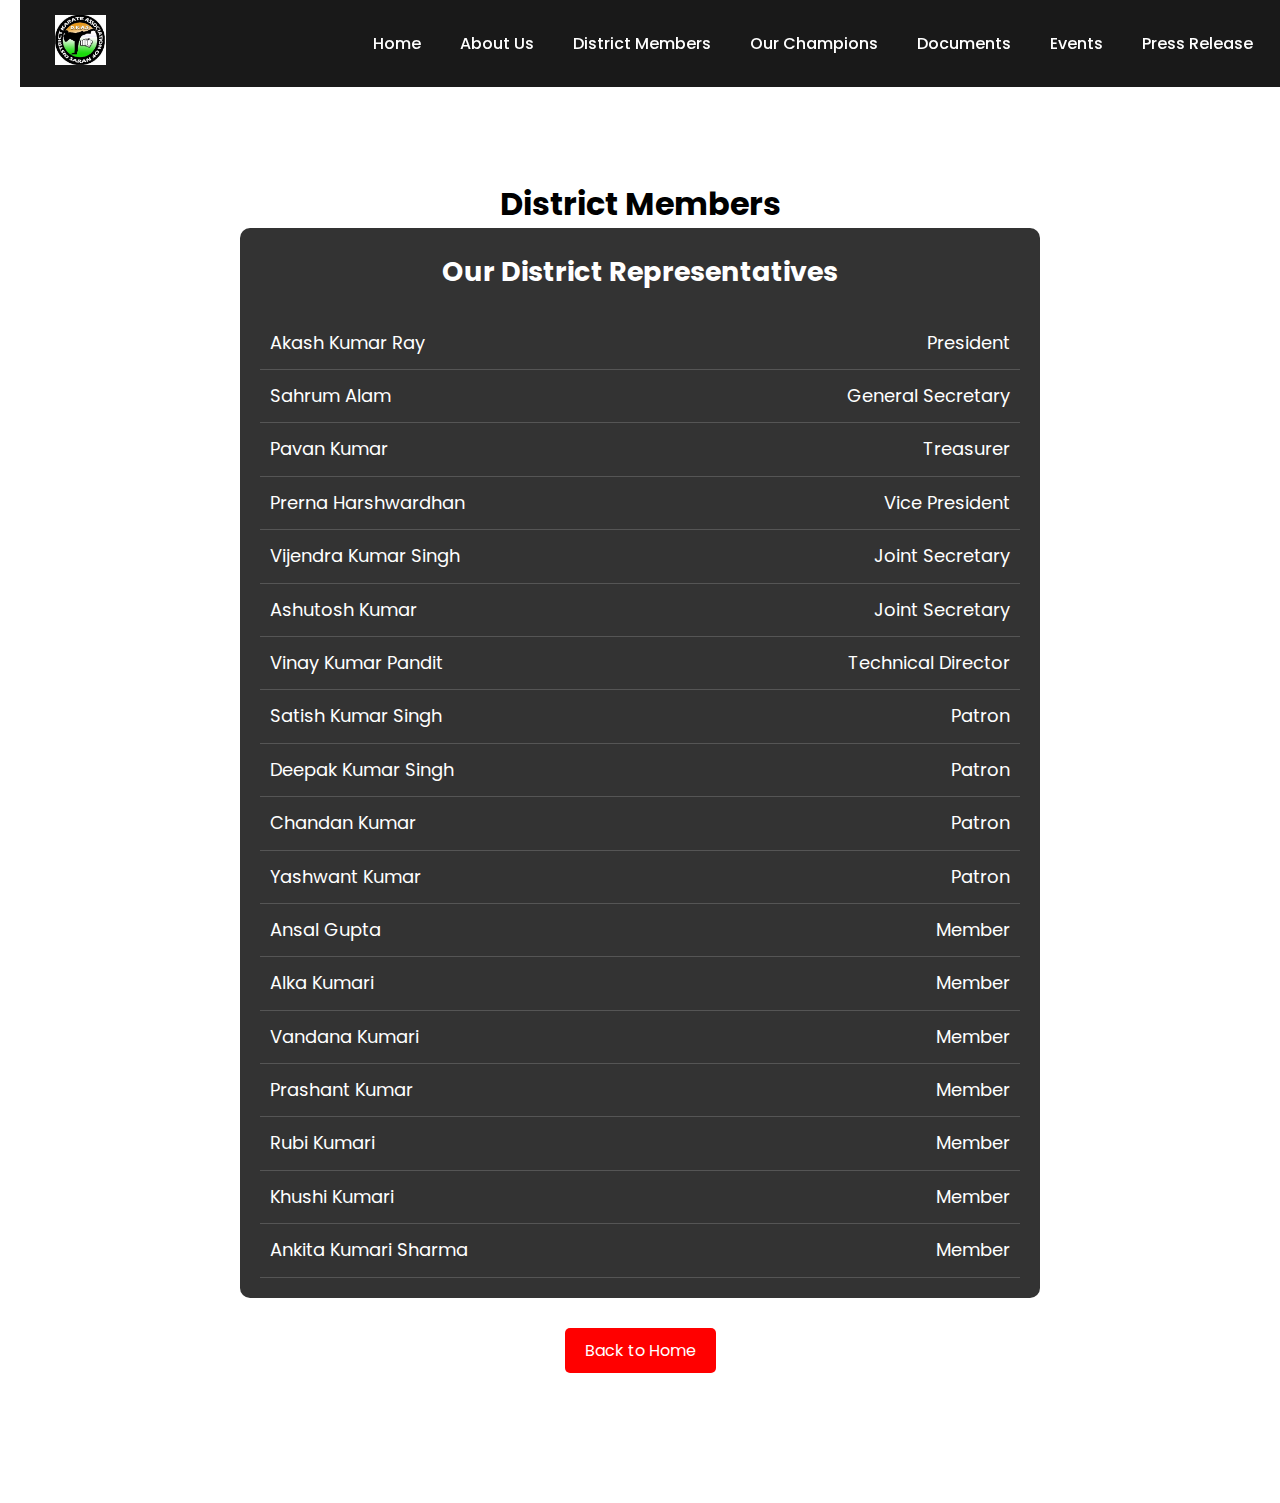
<file: district.html>
<!DOCTYPE html>
<html lang="en">
<head>
    <meta charset="UTF-8">
    <meta name="viewport" content="width=device-width, initial-scale=1.0">
    <title>District Members - Karate Association</title>
    <link href="https://fonts.googleapis.com/css2?family=Poppins:wght@300;400;600&display=swap" rel="stylesheet">
    <style>
        * { margin: 0; padding: 0; box-sizing: border-box; font-family: 'Poppins', sans-serif; }
        body { background-color: white; color: black; text-align: center; padding: 80px 20px; }
        
        /* Navigation Bar */
        nav { background: rgba(0, 0, 0, 0.9); padding: 15px; position: fixed; width: 100%; top: 0; z-index: 1000; display: flex; justify-content: space-between; align-items: center; }
        .logo img { height: 50px; margin-left: 20px; }
        .menu-icon { display: none; font-size: 30px; cursor: pointer; color: white; padding-right: 20px; }
        .nav-links { display: flex; list-style: none; gap: 15px; padding-right: 20px; }
        .nav-links a { color: white; text-decoration: none; font-weight: 500; font-size: 16px; padding: 8px 12px; border-radius: 5px; transition: 0.3s; }
        .nav-links a:hover { background: red; color: white; }
        
        /* Container */
        .container { max-width: 800px; margin: 100px auto 50px; }
        .box { background: #333; color: white; padding: 20px; border-radius: 10px; text-align: left; font-size: 18px; line-height: 1.8; }
        .box h2 { text-align: center; margin-bottom: 20px; }
        .member-list { list-style: none; padding: 0; }
        .member-list li { display: flex; justify-content: space-between; padding: 10px; border-bottom: 1px solid #555; }
        
        /* Back Button */
        .back-home { margin-top: 30px; display: inline-block; padding: 10px 20px; background: red; color: white; text-decoration: none; border-radius: 5px; transition: 0.3s; }
        .back-home:hover { background: darkred; }
        
        /* Responsive Design */
        @media screen and (max-width: 768px) {
            .menu-icon { display: block; }
            .nav-links { display: none; flex-direction: column; position: absolute; top: 60px; right: 0; background: #444; width: 100%; text-align: center; }
            .nav-links.active { display: flex; }
            .nav-links li { margin: 10px 0; }
            .nav-links a { display: block; padding: 10px; }
            .box { width: 90%; margin: 0 auto; }
            .member-list li { flex-direction: column; text-align: center; }
        }
    </style>
    <script>
        function toggleMenu() {
            document.querySelector('.nav-links').classList.toggle('active');
        }
    </script>
</head>
<body>
    <nav>
        <div class="logo">
            <img src="Images/Logo.jpg" alt="Logo">
        </div>
        <div class="menu-icon" onclick="toggleMenu()">☰</div>
        <ul class="nav-links">
            <li><a href="index.html">Home</a></li>
            <li><a href="about.html">About Us</a></li>
            <li><a href="district.html">District Members</a></li>
            <li><a href="champions.html">Our Champions</a></li>
            <li><a href="documents.html">Documents</a></li>
            <li><a href="newsE.html">Events</a></li>
            <li><a href="press.html">Press Release</a></li>
        </ul>
    </nav>
    
    <div class="container">
        <h1>District Members</h1>
        <div class="box">
            <h2>Our District Representatives</h2>
            <ul class="member-list">
                <li><span>Akash Kumar Ray</span> <span>President</span></li>
                <li><span>Sahrum Alam</span> <span>General Secretary</span></li>
                <li><span>Pavan Kumar</span> <span>Treasurer</span></li>
                <li><span>Prerna Harshwardhan</span> <span>Vice President</span></li>
                <li><span>Vijendra Kumar Singh</span> <span>Joint Secretary</span></li>
                <li><span>Ashutosh Kumar</span> <span>Joint Secretary</span></li>
                <li><span>Vinay Kumar Pandit</span> <span>Technical Director</span></li>
                <li><span>Satish Kumar Singh</span> <span>Patron</span></li>
                <li><span>Deepak Kumar Singh</span> <span>Patron</span></li>
                <li><span>Chandan Kumar</span> <span>Patron</span></li>
                <li><span>Yashwant Kumar</span> <span>Patron</span></li>
                <li><span>Ansal Gupta</span> <span>Member</span></li>
                <li><span>Alka Kumari</span> <span>Member</span></li>
                <li><span>Vandana Kumari</span> <span>Member</span></li>
                <li><span>Prashant Kumar</span> <span>Member</span></li>
                <li><span>Rubi Kumari</span> <span>Member</span></li>
                <li><span>Khushi Kumari</span> <span>Member</span></li>
                <li><span>Ankita Kumari Sharma</span> <span>Member</span></li>
            </ul>
        </div>
        <a href="index.html" class="back-home">Back to Home</a>
    </div>
</body>
</html>
</file>
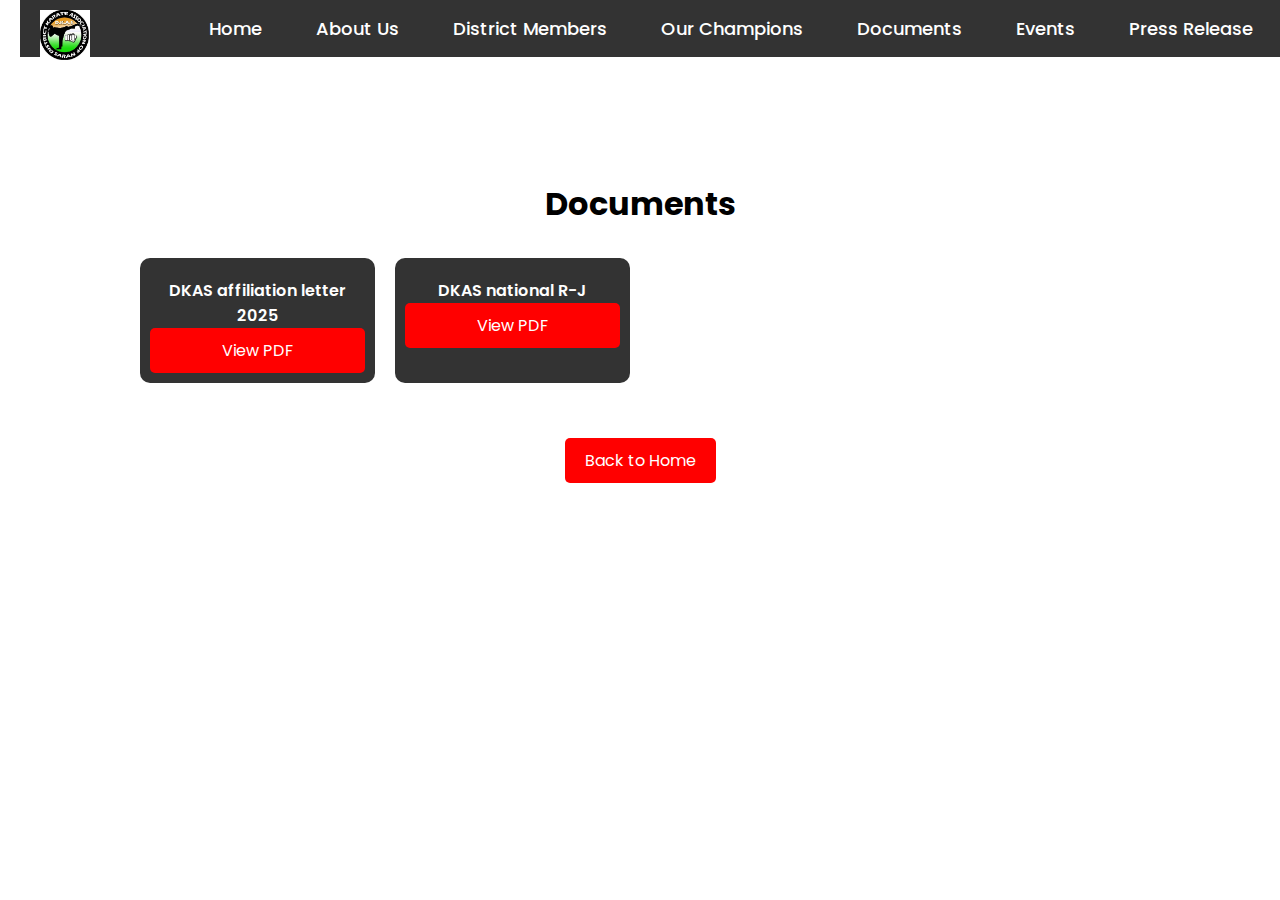
<file: documents.html>
<!DOCTYPE html>
<html lang="en">
<head>
    <meta charset="UTF-8">
    <meta name="viewport" content="width=device-width, initial-scale=1.0">
    <title>Documents - Karate Association</title>
    <link href="https://fonts.googleapis.com/css2?family=Poppins:wght@300;400;600&display=swap" rel="stylesheet">
    <style>
        * { margin: 0; padding: 0; box-sizing: border-box; font-family: 'Poppins', sans-serif; }
        body { background-color: white; color: black; text-align: center; padding: 100px 20px; }
        nav { background: rgba(0, 0, 0, 0.9); padding: 15px; position: fixed; width: 100%; top: 0; z-index: 1000; display: flex; justify-content: flex-end; align-items: center; padding-right: 20px; }
        .nav-logo { width: 50px; height: 50px; position: absolute; left: 20px; top: 10px; }
        .nav-menu { display: flex; gap: 15px; }
        nav a { color: white; text-decoration: none; font-weight: 500; font-size: 16px; padding: 8px 12px; border-radius: 5px; transition: 0.3s ease-in-out; }
        nav a:hover { background: red; color: #fff; }
        .container { max-width: 1000px; margin: 80px auto; }
        .documents { display: grid; grid-template-columns: repeat(auto-fill, minmax(200px, 1fr)); gap: 20px; margin-top: 30px; }
        .document-item { background: #333; color: white; padding: 10px; border-radius: 10px; text-align: center; }
        .document-item a { display: block; padding: 10px; background: red; color: white; text-decoration: none; border-radius: 5px; transition: 0.3s; }
        .document-item a:hover { background: darkred; }
        .document-item p { margin-top: 10px; font-size: 16px; font-weight: 600; }
        .back-home { margin-top: 30px; display: inline-block; padding: 10px 20px; background: red; color: white; text-decoration: none; border-radius: 5px; transition: 0.3s; }
        .back-home:hover { background: darkred; }
        * {
    margin: 0;
    padding: 0;
    box-sizing: border-box;
}

/* Navigation Bar */
nav {
    display: flex;
    justify-content: space-between;
    align-items: center;
    background: #333;
    padding: 15px 20px;
    color: white;
}

.logo img {
    height: 50px; /* Logo Size */
}

.nav-links {
    display: flex;
    list-style: none;
}

.nav-links li {
    margin: 0 15px;
}

.nav-links a {
    color: white;
    text-decoration: none;
    font-size: 18px;
}

/* Hamburger Menu */
.menu-icon {
    display: none;
    font-size: 30px;
    cursor: pointer;
}

/* Responsive Design */
@media screen and (max-width: 768px) {
    .menu-icon {
        display: block; /* Show hamburger menu on small screens */
    }

    .nav-links {
        display: none; /* Hide normal menu */
        flex-direction: column;
        position: absolute;
        top: 60px;
        right: 0;
        background: #444;
        width: 100%;
        text-align: center;
    }

    .nav-links.active {
        display: flex; /* Show menu when active */
    }

    .nav-links li {
        margin: 10px 0;
    }

    .nav-links a {
        display: block;
        padding: 10px;
        color: white;
        text-decoration: none;
    }
}
    </style>
    <script defer src="script.js"></script>
</head>
<body>
    <nav>
        <div class = "logo">
            <img src="Images/Logo.jpg" class="nav-logo">
        </div>
        <div class="menu-icon" onclick="toggleMenu()">☰</div>
        <ul class="nav-links">
            <li><a href="index.html">Home</a></li>
            <li><a href="about.html">About Us</a></li>
            <li><a href="district.html">District Members</a></li>
            <li><a href="champions.html">Our Champions</a></li>
            <li><a href="documents.html">Documents</a></li>
            <li><a href="newsE.html">Events</a></li>
            <li><a href="press.html">Press Release</a></li>
        </ul>
    </nav>
    <div class="container">
        <h1>Documents</h1>
        <div class="documents">
            <!-- Sample Documents -->
            <div class="document-item">
                <p>DKAS affiliation letter 2025</p>
                <a href="Pdfs/DKAS affiliation letter 2025.pdf" target="_blank">View PDF</a>
            </div>
            <div class="document-item">
                <p>DKAS national R-J</p>
                <a href="Pdfs/DKAS national R-J.pdf" target="_blank">View PDF</a>
            </div>
        </div>
        <br>
        <a href="index.html" class="back-home">Back to Home</a>
    </div>
</body>
</html>
</file>
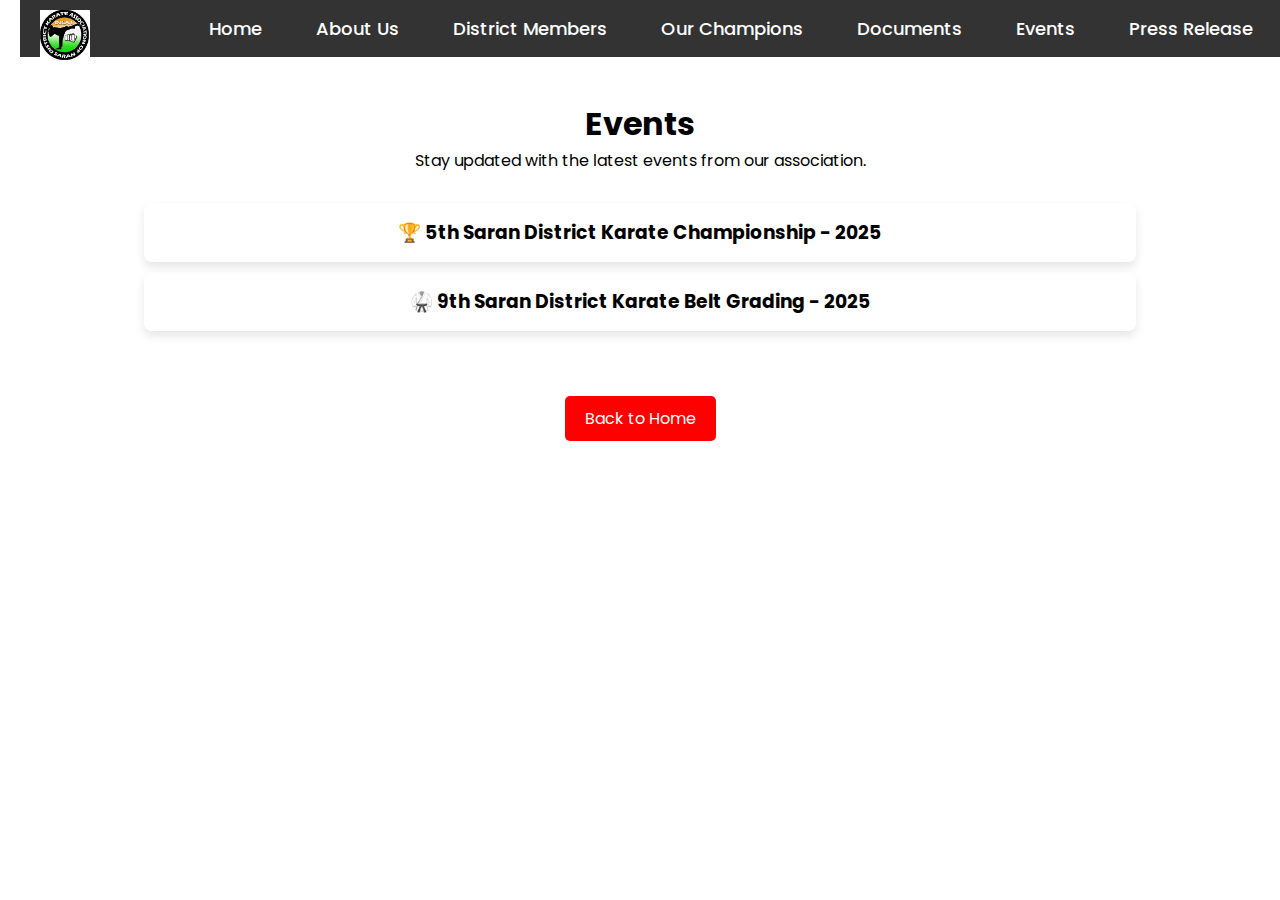
<file: newsE.html>
<!DOCTYPE html>
<html lang="en">
<head>
    <meta charset="UTF-8">
    <meta name="viewport" content="width=device-width, initial-scale=1.0">
    <title>Events - District Karate Association of Saran</title>
    <link href="https://fonts.googleapis.com/css2?family=Poppins:wght@300;400;600&display=swap" rel="stylesheet">
    <style>
        * { margin: 0; padding: 0; box-sizing: border-box; font-family: 'Poppins', sans-serif; }
        body { background-color: white; color: black; text-align: center; padding: 100px 20px; }
        nav { background: rgba(0, 0, 0, 0.9); padding: 15px; position: fixed; width: 100%; top: 0; z-index: 1000; display: flex; justify-content: flex-end; align-items: center; padding-right: 20px; }
        .nav-logo { width: 50px; height: 50px; position: absolute; left: 20px; top: 10px; }
        .nav-menu { display: flex; gap: 15px; }
        nav a { color: white; text-decoration: none; font-weight: 500; font-size: 16px; padding: 8px 12px; border-radius: 5px; transition: 0.3s ease-in-out; }
        nav a:hover { background: red; color: #fff; }
        .container { max-width: 1000px; margin: 80px auto; }
        .back-home { margin-top: 30px; display: inline-block; padding: 10px 20px; background: red; color: white; text-decoration: none; border-radius: 5px; transition: 0.3s; }
        .back-home:hover { background: darkred; }
        .news-container {
    width: 80%;
    margin: 30px auto;
}

/* News Item (Collapsed View) */
.news-item {
    background: rgba(255, 255, 255, 0);
    padding: 15px;
    border-radius: 8px;
    margin-bottom: 10px;
    box-shadow: 0px 5px 10px rgba(0, 0, 0, 0.1);
    cursor: pointer;
    transition: 0.3s;
}

.news-item:hover {
    background: #007BFF;
    color: rgb(255, 255, 255);
}

/* News Details (Initially Hidden) */
.news-details {
    display: none;
    background: white;
    padding: 15px;
    border-radius: 8px;
    margin-bottom: 20px;
    box-shadow: 0px 5px 10px rgba(0, 0, 0, 0.1);
    transition: 0.3s;
}

.news-details img {
    width: 300px;
    max-height: 200px;
    border-radius: 8px;
    margin-bottom: 10px;
}

* {
    margin: 0;
    padding: 0;
    box-sizing: border-box;
}

/* Navigation Bar */
nav {
    display: flex;
    justify-content: space-between;
    align-items: center;
    background: #333;
    padding: 15px 20px;
    color: white;
}

.logo img {
    height: 50px; /* Logo Size */
}

.nav-links {
    display: flex;
    list-style: none;
}

.nav-links li {
    margin: 0 15px;
}

.nav-links a {
    color: white;
    text-decoration: none;
    font-size: 18px;
}

/* Hamburger Menu */
.menu-icon {
    display: none;
    font-size: 30px;
    cursor: pointer;
}

/* Responsive Design */
@media screen and (max-width: 768px) {
    .menu-icon {
        display: block; /* Show hamburger menu on small screens */
    }

    .nav-links {
        display: none; /* Hide normal menu */
        flex-direction: column;
        position: absolute;
        top: 60px;
        right: 0;
        background: #444;
        width: 100%;
        text-align: center;
    }

    .nav-links.active {
        display: flex; /* Show menu when active */
    }

    .nav-links li {
        margin: 10px 0;
    }

    .nav-links a {
        display: block;
        padding: 10px;
        color: white;
        text-decoration: none;
    }
}
    </style>
    <script defer src="script.js"></script>
</head>
<body>
    <nav>
        <div class = "logo">
            <img src="Images/Logo.jpg" class="nav-logo">
        </div>
        <div class="menu-icon" onclick="toggleMenu()">☰</div>
        <ul class="nav-links">
            <li><a href="index.html">Home</a></li>
            <li><a href="about.html">About Us</a></li>
            <li><a href="district.html">District Members</a></li>
            <li><a href="champions.html">Our Champions</a></li>
            <li><a href="documents.html">Documents</a></li>
            <li><a href="newsE.html">Events</a></li>
            <li><a href="press.html">Press Release</a></li>
        </ul>
    </nav>

    <header class="page-header">
        <h1>Events</h1>
        <p>Stay updated with the latest events from our association.</p>
    </header>
    
    <div class="news-container">
        <div class="news-item" onclick="toggleNews(1)">
            <h3>🏆 5th Saran District Karate Championship - 2025</h3>
        </div>
        <div class="news-details" id="news-1">
            <img src="Images/Event2.jpg">
            <p>The 5th Saran District Karate Championship 2025 will be held in Railway Colony, Dariyapur Bela (Saran). Top players from across the district will compete for the title. <br>📅 Date: April 06, 2025</p>
        </div>

        <div class="news-item" onclick="toggleNews(2)">
            <h3>🥋 9th Saran District Karate Belt Grading - 2025</h3>
        </div>
        <div class="news-details" id="news-2">
            <img src="Images/Event1.jpg">
            <p>9th Saran District Karate Belt Grading - 2025. <br> 📅 Date: April 06, 2025</p>
        </div>

        
        <br>
        <a href="index.html" class="back-home">Back to Home</a>
    </div>
    
</body>
</html>
</file>
